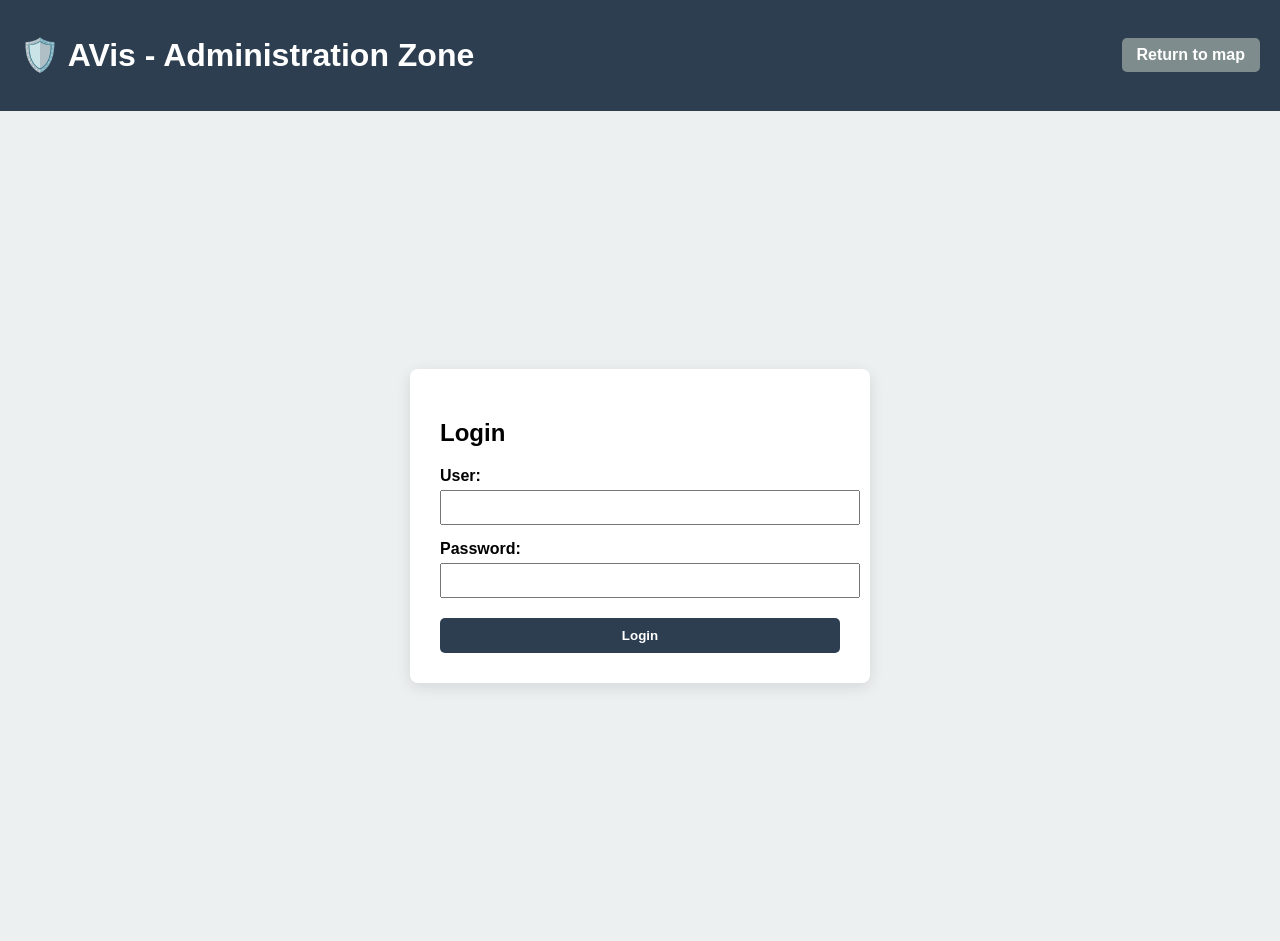
<file: views/admin.html>
<!DOCTYPE html>
<html lang="en">

<head>
    <meta charset="UTF-8">
    <meta name="viewport" content="width=device-width, initial-scale=1.0">
    <title>AVis - Adminitration Panel</title>
    <link rel="stylesheet" href="../assets/css/style.css">
</head>

<body class="admin-body">

    <header>
        <h1>🛡️ AVis - Administration Zone</h1>
        <a href="../index.html" class="admin-btn" style="background-color: #7f8c8d;">Return to map</a>
    </header>

    <div id="login-section" class="login-container">
        <div class="login-card">
            <h2>Login</h2>
            <div style="margin-bottom: 15px;">
                <label for="admin-user"><strong>User:</strong></label><br>
                <input type="text" id="admin-user" style="width: 100%; padding: 8px; margin-top: 5px;">
            </div>
            <div style="margin-bottom: 20px;">
                <label for="admin-pass"><strong>Password:</strong></label><br>
                <input type="password" id="admin-pass" style="width: 100%; padding: 8px; margin-top: 5px;">
            </div>
            <button id="btn-login"
                style="width: 100%; padding: 10px; background-color: #2c3e50; color: white; border: none; border-radius: 5px; cursor: pointer; font-weight: bold;">
                Login
            </button>
            <p id="login-error" style="color: red; display: none; text-align: center; margin-top: 10px;">Invalid credentials</p>
        </div>
    </div>

    <div id="dashboard-section" class="admin-dashboard" style="display: none; padding: 20px;">

        <div style="display: flex; justify-content: space-between; margin-bottom: 20px;">
            <h2>Accident Management</h2>
            <div style="display: flex; gap: 10px;">
                <button id="btn-add-new"
                    style="padding: 10px; background-color: #27ae60; color: white; border: none; border-radius: 5px; cursor: pointer;">+
                    Add</button>
                <button id="btn-logout"
                    style="padding: 10px; background-color: #e74c3c; color: white; border: none; border-radius: 5px; cursor: pointer;">Logout</button>
            </div>
        </div>

        <div
            style="overflow-x: auto; background: white; padding: 15px; border-radius: 8px; box-shadow: 0 4px 6px rgba(0,0,0,0.1);">
            <table class="admin-table" style="width: 100%; border-collapse: collapse;">
                <thead style="background-color: #2c3e50; color: white;">
                    <tr>
                        <th style="padding: 10px; text-align: left;">ID</th>
                        <th style="padding: 10px; text-align: left;">Date</th>
                        <th style="padding: 10px; text-align: left;">State</th>
                        <th style="padding: 10px; text-align: left;">Severity</th>
                        <th style="padding: 10px; text-align: center;">Actions</th>
                    </tr>
                </thead>
                <tbody id="admin-table-body">
                    <tr>
                        <td colspan="5" style="text-align: center; padding: 20px;">Loading data...</td>
                    </tr>
                </tbody>
            </table>
            <div style="display: flex; justify-content: center; align-items: center; gap: 10px; margin-top: 20px;">
                <button id="btn-prev-page" style="padding: 5px 15px; cursor: pointer;">◀ Previous</button>

                <span>
                    Page
                    <input type="number" id="page-input" value="1" min="1"
                        style="width: 60px; text-align: center; border: 1px solid #ccc; border-radius: 4px; padding: 5px;">
                </span>
                <button id="btn-go-page"
                    style="padding: 5px 10px; background-color: #2c3e50; color: white; border: none; border-radius: 4px; cursor: pointer;">Go</button>

                <button id="btn-next-page" style="padding: 5px 15px; cursor: pointer;">Next ▶</button>
            </div>
        </div>
    </div>

    <script src="../assets/js/admin.js"></script>

    <div id="add-modal"
        style="display: none; position: fixed; top: 0; left: 0; width: 100%; height: 100%; background: rgba(0,0,0,0.6); justify-content: center; align-items: center; z-index: 1000;">
        <div
            style="background: white; padding: 25px; border-radius: 8px; width: 400px; max-width: 90%; box-shadow: 0 4px 15px rgba(0,0,0,0.2);">
            <h3 style="margin-top: 0;">➕ Add New Accident</h3>

            <div style="display: flex; flex-direction: column; gap: 12px; margin-top: 15px;">
                <input type="text" id="add-id" placeholder="ID (e.g., A-NEW)"
                    style="padding: 8px; border: 1px solid #ccc; border-radius: 4px;">
                <input type="datetime-local" id="add-time"
                    style="padding: 8px; border: 1px solid #ccc; border-radius: 4px;">

                <div style="display: flex; gap: 10px;">
                    <input type="number" step="any" id="add-lat" placeholder="Latitude (e.g., 37.7)"
                        style="padding: 8px; width: 50%; border: 1px solid #ccc; border-radius: 4px;">
                    <input type="number" step="any" id="add-lng" placeholder="Longitude (e.g., -122.4)"
                        style="padding: 8px; width: 50%; border: 1px solid #ccc; border-radius: 4px;">
                </div>

                <select id="add-severity" style="padding: 8px; border: 1px solid #ccc; border-radius: 4px;">
                    <option value="">Severity...</option>
                    <option value="1">Level 1</option>
                    <option value="2">Level 2</option>
                    <option value="3">Level 3</option>
                    <option value="4">Level 4</option>
                </select>

                <input type="text" id="add-city" placeholder="Ciudad (ej. San Francisco)"
                    style="padding: 8px; border: 1px solid #ccc; border-radius: 4px;">
                <input type="text" id="add-state" placeholder="Estado (ej. CA)"
                    style="padding: 8px; border: 1px solid #ccc; border-radius: 4px;">
                <input type="text" id="add-weather" placeholder="Clima (ej. Clear)"
                    style="padding: 8px; border: 1px solid #ccc; border-radius: 4px;">
            </div>

            <div style="display: flex; justify-content: flex-end; gap: 10px; margin-top: 20px;">
                <button id="btn-cancel-add"
                    style="padding: 8px 15px; cursor: pointer; border: none; border-radius: 4px; background: #95a5a6; color: white;">Cancel</button>
                <button id="btn-save-add"
                    style="padding: 8px 15px; background: #27ae60; color: white; border: none; border-radius: 4px; cursor: pointer; font-weight: bold;">Save</button>
            </div>
        </div>
    </div>
</body>

</html>
</file>
<file: assets/css/style.css>
/* assets/css/style.css */
/* Reseteo básico y tipografía */
body {
    margin: 0;
    font-family: Arial, sans-serif;
    background-color: #f4f4f9;
}

/* Cabecera */
header {
    background-color: #2c3e50;
    color: white;
    padding: 15px 20px;
    display: flex;
    justify-content: space-between;
    align-items: center;
}

.admin-btn {
    background-color: #e74c3c;
    color: white;
    padding: 8px 15px;
    text-decoration: none;
    border-radius: 5px;
    font-weight: bold;
}

/* --- LA MAGIA DEL LAYOUT (FLEXBOX) --- */
.dashboard-container {
    display: flex;
    /* En móviles, se apila en una sola columna */
    flex-direction: column; 
    min-height: calc(100vh - 70px);
}

/* En pantallas grandes (Escritorio), pasamos a 2 columnas */
@media (min-width: 768px) {
    .dashboard-container {
        flex-direction: row;
    }
    
    .sidebar {
        width: 250px; /* Ancho fijo para los filtros */
        background-color: #fff;
        padding: 20px;
        border-right: 1px solid #ddd;
        flex-shrink: 0;
    }
    
    .content {
        flex-grow: 1; /* Ocupa el resto del espacio libre */
        padding: 20px;
        overflow-y: auto;
    }
}
/* Contenedor principal de los gráficos */
.charts-container {
    display: flex;
    gap: 20px;
    margin-top: 20px;
    /* Esto permite que en móviles se ponga uno debajo del otro */
    flex-wrap: wrap; 
}

/* La "cajita" que encierra a cada gráfico para controlarlo */
.chart-wrapper {
    /* Le decimos que ocupe la mitad de la pantalla (45% para dejar margen) */
    flex: 1 1 45%; 
    /* Esta es la magia: no le dejamos crecer más de 350px de alto */
    height: 350px; 
    /* Chart.js necesita que el contenedor sea relativo para obedecer */
    position: relative; 
    
    /* Un poco de estilo extra para que parezca un dashboard profesional */
    background: #fff;
    padding: 15px;
    border-radius: 8px;
    box-shadow: 0 4px 6px rgba(0,0,0,0.1);
}
/* =========================================
   ESTILOS ZONA ADMINISTRACIÓN
========================================= */
.admin-body {
    background-color: #ecf0f1;
}

.login-container {
    display: flex;
    justify-content: center;
    align-items: center;
    height: calc(100vh - 70px);
}

.login-card {
    background: white;
    padding: 30px;
    border-radius: 8px;
    box-shadow: 0 4px 15px rgba(0,0,0,0.1);
    width: 100%;
    max-width: 400px;
}

.admin-table th, .admin-table td {
    border-bottom: 1px solid #ddd;
}

.admin-table tr:hover {
    background-color: #f1f2f6;
}

.btn-delete {
    background-color: #e74c3c;
    color: white;
    border: none;
    padding: 5px 10px;
    border-radius: 3px;
    cursor: pointer;
}

.btn-delete:hover {
    background-color: #c0392b;
}
</file>
